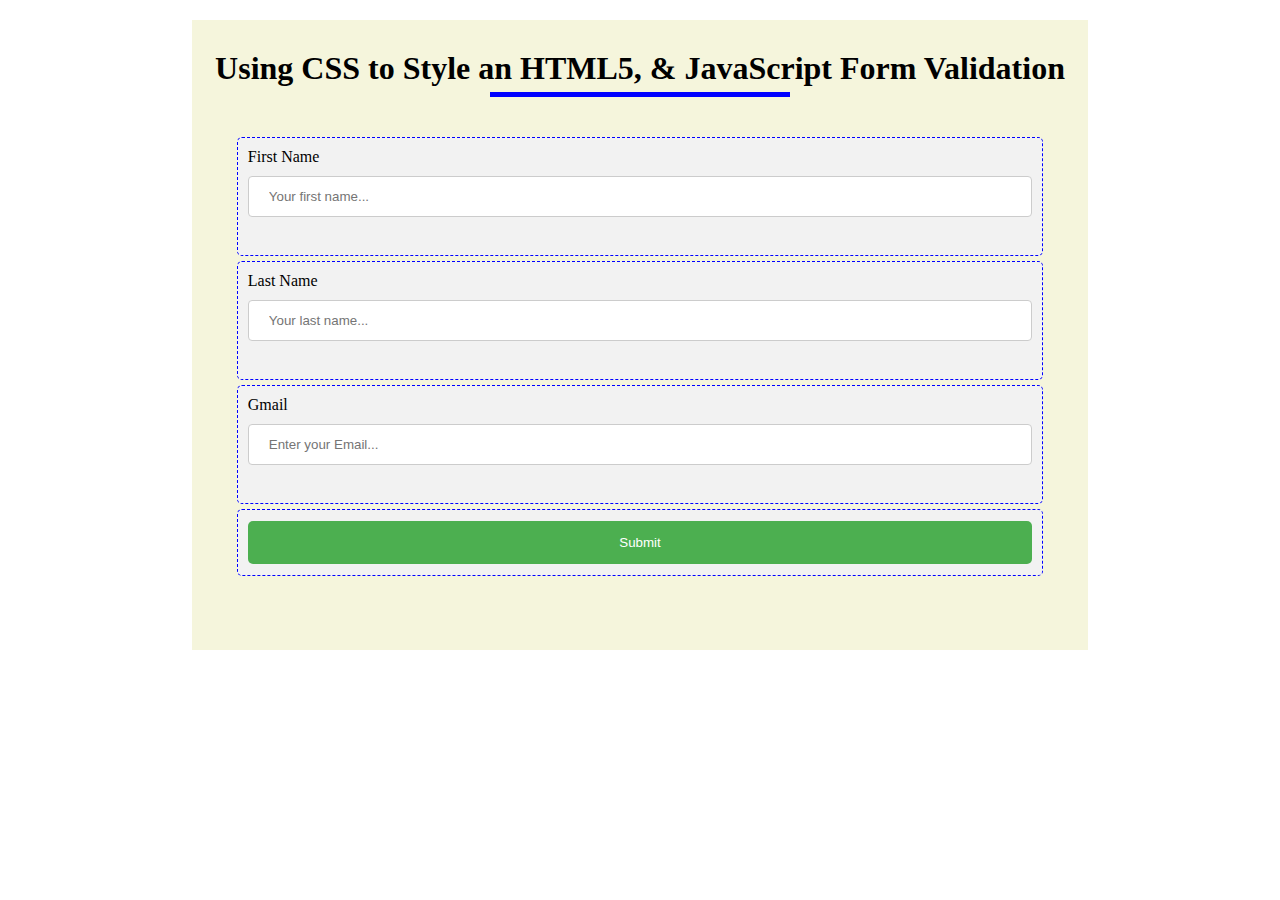
<file: form1.html>
<!DOCTYPE html>
<html>
<head>
  <title>Form Validation</title>
  <link rel="stylesheet" href="styleform1.css">
  <!-- <link rel="stylesheet" href="style2b.css"> -->
</head>
<body>
  <div class="container">
    <!-- dieu de -->
    <h1 class="underline-by-gradient">Using CSS to Style an HTML5, &amp; JavaScript
        Form Validation</h1>
    <form id="form1" action="/notExistURL">
      <div class="form-row">
        <label>First Name <input type="text" id="firstname" name="firstname"
         placeholder="Your first name..."required> </label>
        <small class="message">Error Message</small>
      </div>

      <div class="form-row">
        <label>Last Name
        <input type="text" id="lastname" name="lastname" placeholder="Your last name..." required></label>
        <small class="message">Error Message</small>
      </div>

      <div class="form-row">
        <label>Gmail <input type="email" id="email" placeholder="Enter your Email..."
        required></label>
        <small class="message">Error Message</small>
      </div>
      
      <div class="form-row">
        <input type="submit" value="Submit">
      </div>
    </form>
    <div class="box-animation">How magical CSS3 is!<br/> The more you practice,
      the more you understand.</div>
   </div>
   <script src="validationform1.js"></script>
   
   </body>
   
</html>
</file>
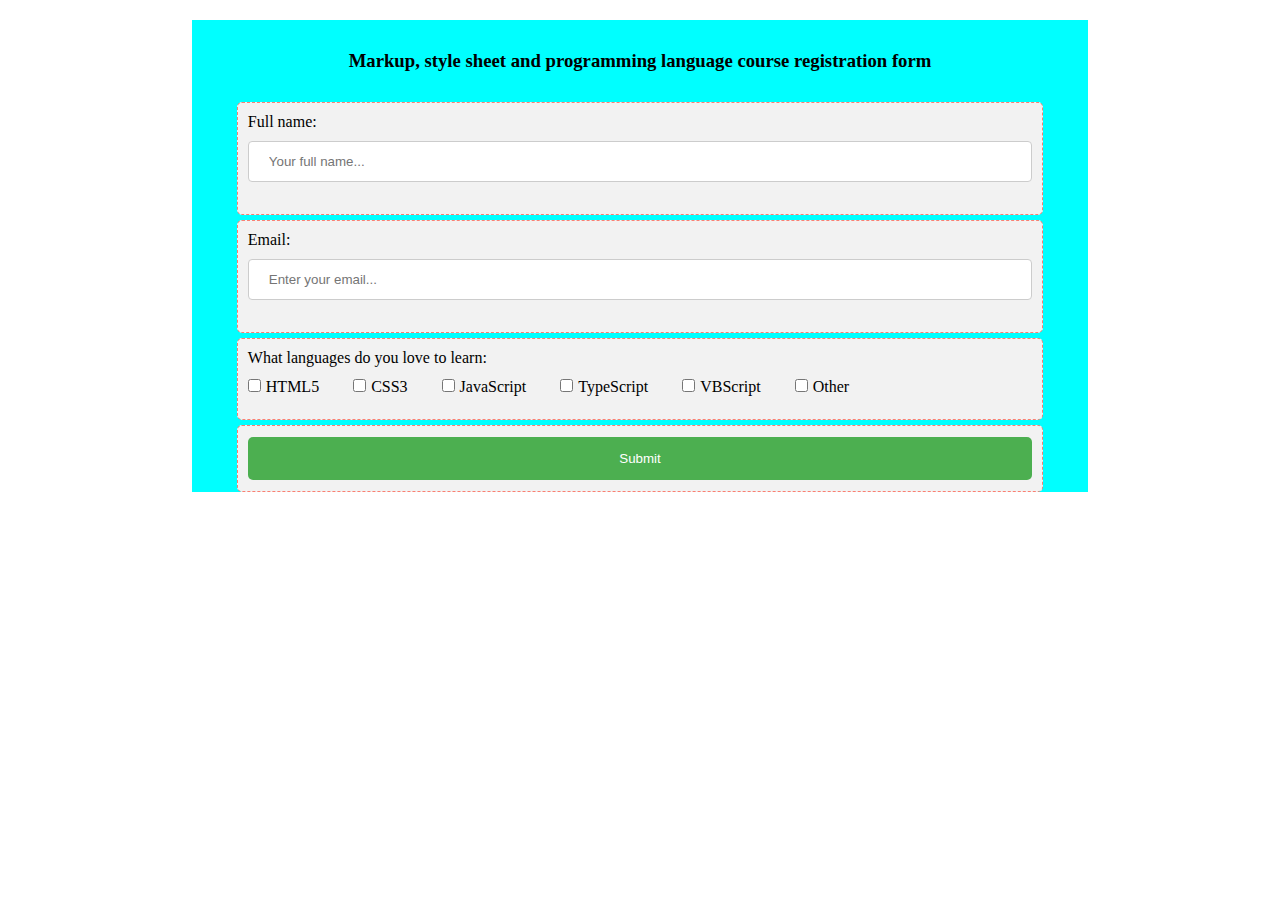
<file: trangchu2b.html>
<!-- File: trangchu2b.html
Lecturer: Vu Duy Linh, vdlinh@[cit]ctu.edu.vn
@Created: 16-Dec-2021 -->

<html>
    <head>
        <title>Registration form</title>
        <meta charset="utf-16">
        <link rel="stylesheet" href="style2b.css">
    </head>
<body>
    <div class="container">
        <h3 class="title-3rd">Markup, style sheet and programming language course registration form</h3>
        <form id="form2b" action="ketquadangky2b.html">
            <div class="form-row">
                <label for="fullname">Full name:</label>
                <input class="type-text" type="text" id="fullname" name="fullname" placeholder="Your full name..." required>
            </div>
            <div class="form-row">
                <label for="email">Email: </label>
                <input class="type-email" type="email" id="email" name="email" placeholder="Enter your email..." required>
            </div>
            <div class="form-row">
                <fieldset id="loveLanguages" class="box-languages">
                    <legend>What languages do you love to learn: </legend>
                    <label><input class="type-checkbox" name="languages" type="checkbox" value="HTML5"/>HTML5</label>
                    <label><input class="type-checkbox" name="languages" type="checkbox" value="CSS3" />CSS3</label>
                    <label><input class="type-checkbox" name="languages" type="checkbox" value="JavaScript"/>JavaScript</label>
                    <label><input class="type-checkbox" name="languages" type="checkbox" value="TypeScript"/>TypeScript</label>
                    <label><input class="type-checkbox" name="languages" type="checkbox" value="VBScript" />VBScript</label>
                    <label><input class="type-checkbox" name="languages" type="checkbox" value="Other" />Other</label><br/>
                </fieldset>
            </div>
            <div class="form-row">
                <input class="type-submit" type="submit" value="Submit">
            </div>
        </form>
    </div>
    <script src="./script2b.js"></script>
</body>
</html>
</file>
<file: styleform1.css>
*{
    box-sizing: border-box;
    padding: 0;
    margin: 0;
}
div.container{
    width: 70%;
    margin: 20px auto;
    background-color: beige;
    padding-top: 20px ;
    
}
.underline-by-gradient {
    position: relative;
    text-align: center;
    margin-top: 10px;
    margin-bottom: 50px;
}
.underline-by-gradient::after{
    content: "";
    position: absolute; /* sử dụng position: relative thì tính dễ hơn */
    left: 50%;
    bottom: -10px;
    width: 300px;
    height: 5px;
    background: blue;
    transform: translatex(-150px);
}
.form-row{
    width: 90%;
    border-radius: 5px;
    background-color: #f2f2f2;
    padding: 10px;
    margin: 5px auto;
    border: 1px dashed blue;
}
input[type=text],
input[type=email]{
 width:100%;
 padding:12px 20px;
 margin:10px 0;
 display:inline-block;
 border:1px solid #ccc;
 border-radius:4px;
}
input[type=submit],
input[type=reset]{
 width: 100%;
 background-color: #4CAF50;
 color: white;
 padding: 14px 0;
 border: none;
 border-radius: 5px;
 cursor: pointer;
 display: block;
 margin: 1px auto;

}
input[type=submit]:hover,
input[type=reset]:hover{
 background-color: #45a049;

}
.form-row.success input{
    border: 2px solid green;

}
.form-row.success .message::before{
    color: blue;
    content: "\2713 passed.";
    font-weight: 900;
    font-size: 1em;
    visibility: visible;
 }
.form-row.error input{
    border: 2px solid red;
}
.form-row .message{
    visibility: hidden;
    margin: 2px 0 12px 0;
    font-weight: bold;
    font-size: 11px;
}
.form-row.error .message{
    visibility: visible;
    color: red;
}
.container.complete{
    border: 3px groove;
    /* background-color: #f558b9;*/
}
@keyframes animatedColors{
    0%{
        background-color: red;
    }
    20%{
        background-color: orange;}
    40%{
        background-color: yellow;}
    60%{
        background-color: green;
    }
    80%{
        background-color: blue;
    }
    100%{
       background-color: purple;
    }
}


.box-animation{
    margin: 10px auto;
    width: 70%;
    padding: 10px;
    font-size: 1.2em;
    color: #fff;
    text-align: center;
    border-radius: 1em;
    visibility: hidden;
    animation: animatedColors 10s linear infinite alternate;

}
.box-animation.show{
    visibility: visible;

}
</file>
<file: style2b.css>
* {
    box-sizing: border-box;
    padding: 0;
    margin: 0;
}
.container{
    width: 70%;
    margin: 20px auto;
    background-color:aqua;
    padding-top: 20px;
    min-width: 750px;
}
.title-3rd{
    position: relative; /*containing block */
    text-align: center;
    margin-top: 10px;
    margin-bottom: 30px;
}
.form-row{
    width: 90%;
    border-radius: 5px;
    background-color: #f2f2f2;
    padding: 10px;
    margin: 5px auto;
    border: 1px dashed salmon;
}
.type-text, .type-email{
    width: 100%;
    padding: 12px 20px;
    margin: 10px 0;
    display: inline-block;
    border: 1px solid #ccc;
    border-radius: 4px;
}
.type-checkbox{
    margin: 12px 5px 5px 0px;
}
.type-submit{
    width: 100%;
    background-color: #4CAF50;
    color: white;
    padding: 14px 0;
    border: none;
    border-radius: 5px;
    cursor: pointer;
    display: block;
    margin: 1px auto;
}
.type-submit:hover {
    background-color: #45a049;
}
.form-row.success input { /* <div class="form-row success">..... */
    border: 2px solid green;
}
.form-row.success .message::before {
    color: blue;
    content: "\2713 passed.";
    font-weight: 900;
    font-size: 1em;
    visibility: visible;
}
.form-row.error input { /* <div class="form-row error">..... */
    border: 2px solid red;
}
label:after{
    content:"";
    padding-right: 30px;
}
.form-row .message {
    visibility: hidden;
    margin: 2px 0 12px 0;
    font-weight: bold;
    font-size: 11px;
}
.form-row.error .message {
    visibility: visible;
    color: red;
}
.container.complete {
    border: 3px groove;
}
    
.box-languages{
    border: none;
}
</file>
